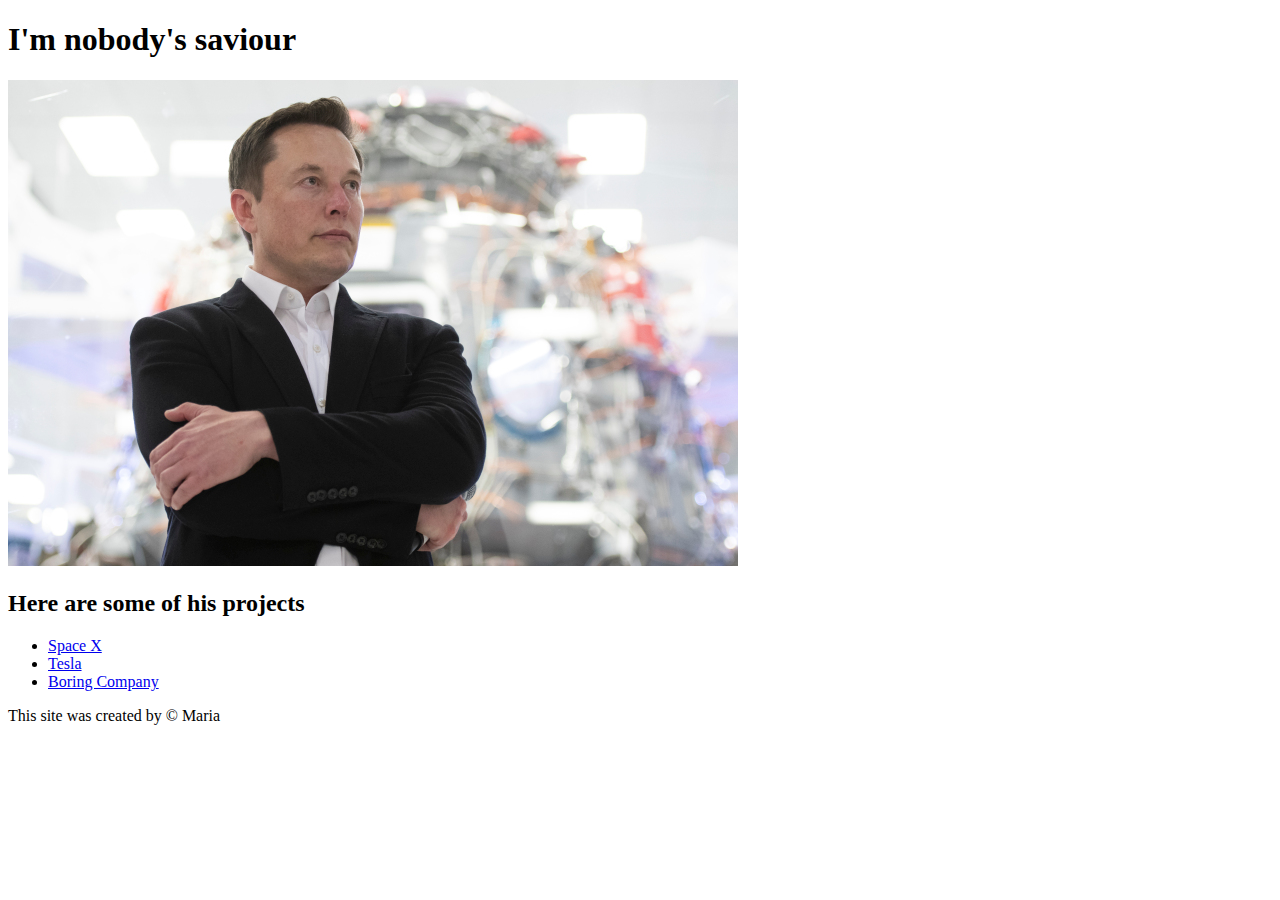
<file: index.html>
<!DOCTYPE html>
<html>
<head>
	<title> Elon Musk!</title>
	<link rel="shortcut icon" href="img/elawn.jpg" />

</head>
<body>
    <!-- header element-->
	<header>
		<h1> I'm nobody's saviour</h1>
		<img src="img/elawn.jpg">
	</header>
   <!-- main element -->
  <main>
  	<!-- Projects -->
  	<h2> Here are some of his projects </h2>
  	<ul>
  		<li><a target="_blank" href="https://www.spacex.com/"> Space X </a></li>
  		<li><a target="_blank" href="https://www.tesla.com/"> Tesla </a></li>
  		<li><a target="_blank" href="https://www.boringcompany.com/"> Boring Company </a></li>
  	</ul>
  </main>
  <footer>
  	<p> This site was created by &copy; Maria</p>
  </footer>
</body>
</html>
</file>
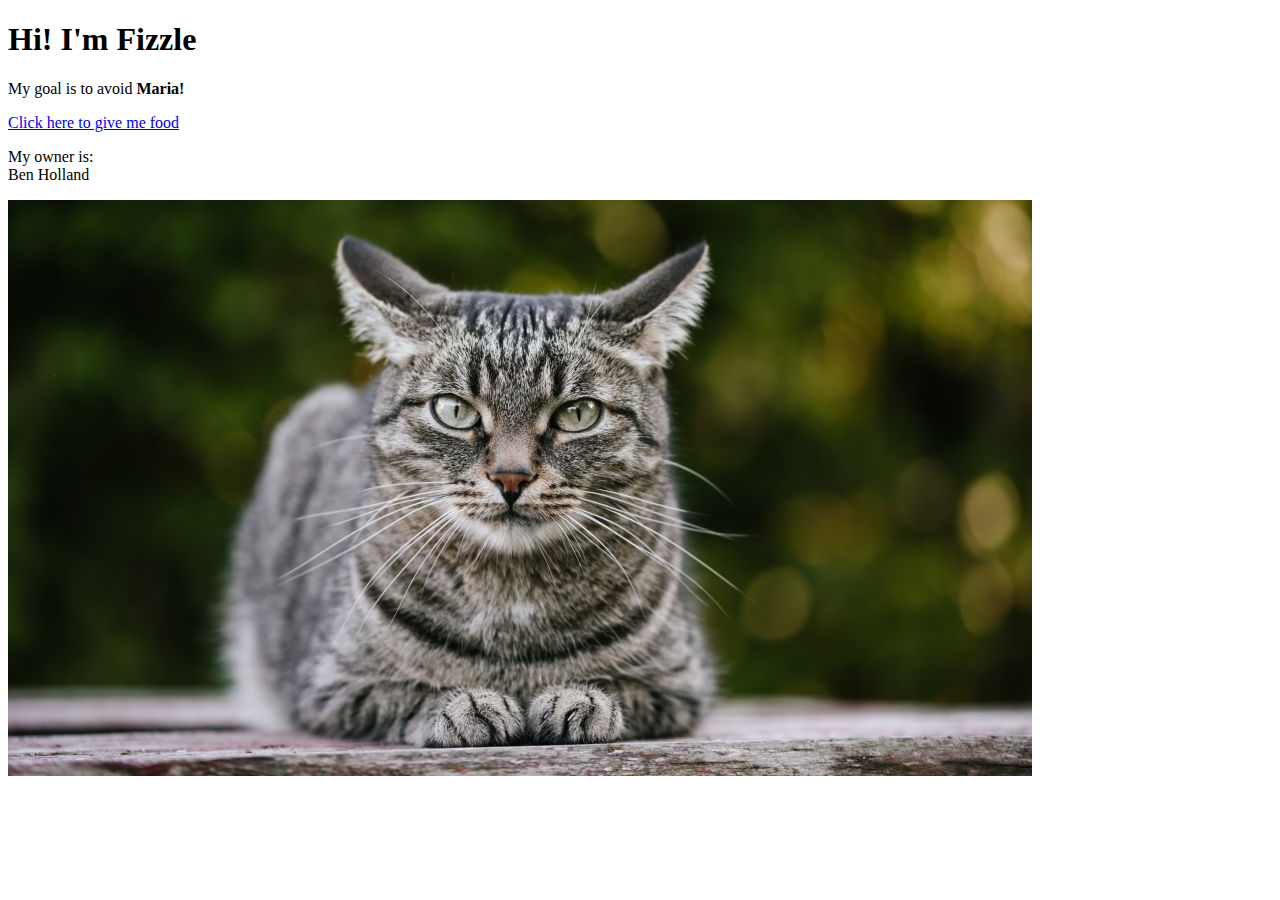
<file: Heading.html>
<!DOCTYPE html>
<html>
<head>
	<title> TESTING THIS</title>
</head>
<body>
	<h1> Hi! I'm Fizzle </h1>
<p>My goal is to avoid <b>Maria!</b></p>
<a href="www.google.com" target="_blank" title="Google bait">Click here to give me food</a>
<p>My owner is:<br>
Ben Holland</p>
<img src="img/cat.jpeg">
</body>
</html>
</file>
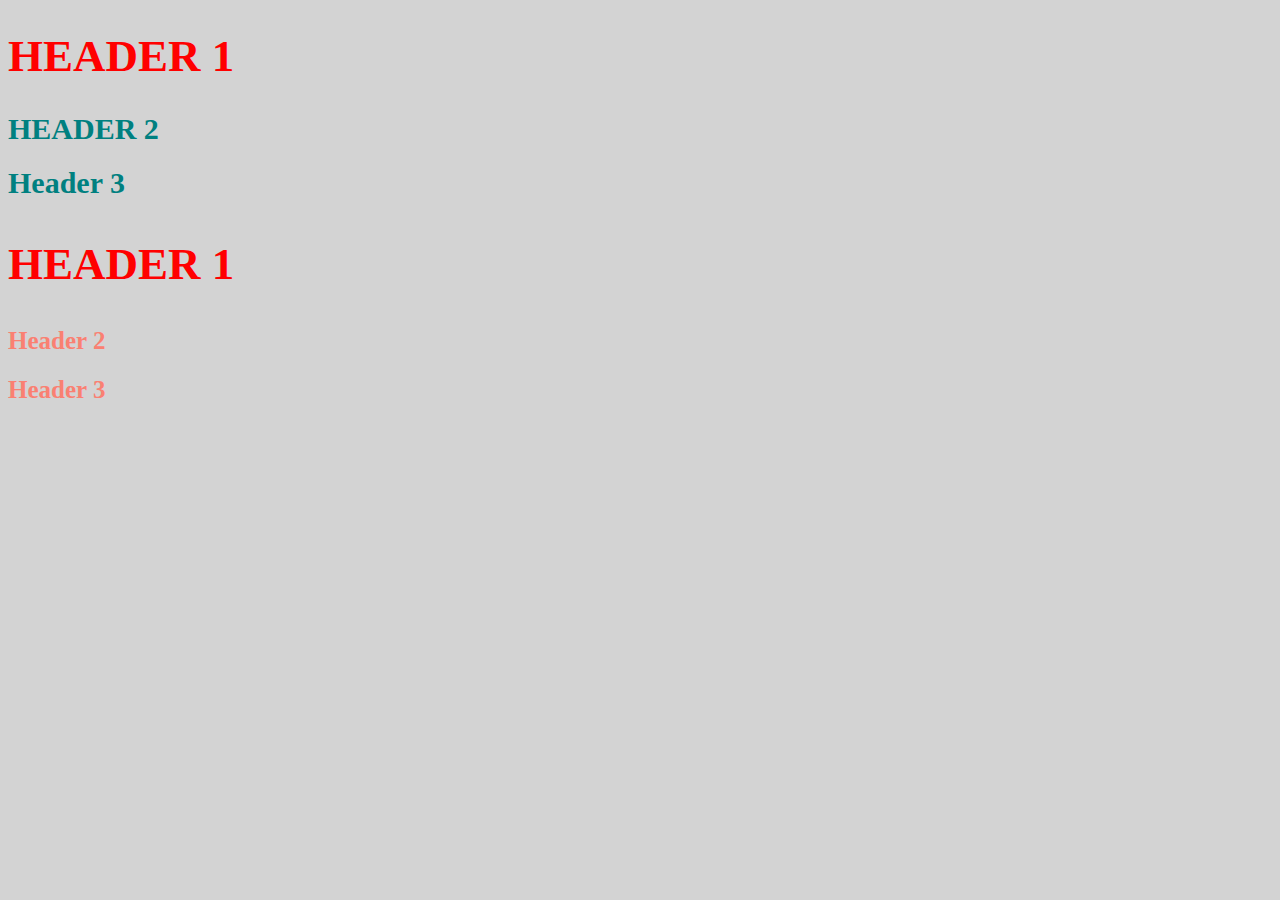
<file: style-test.html>
<!DOCTYPE html>
<html>
<head>
	<title>Style test</title>
	<link rel="stylesheet" type="text/css" href="css/test.css">
</head>
<body>
     <h1 class="big uppercase"> Header 1 </h1>
     <h1 class="uppercase"> Header 2 </h1>
     <h1> Header 3 </h1>
     <h2 class="big uppercase"> Header 1 </h2>
     <h2> Header 2 </h2>
     <h2> Header 3 </h2>
</html>
</file>
<file: css/test.css>
body{
	background-color: lightgrey
}
h1{
   font-size: 30px;
   color: teal;
}
h2{
    font-size: 25px;
    color: salmon;
}
.big{
    font-size: 45px;
    color: red;
}
.uppercase{
   text-transform: uppercase;
}
</file>
